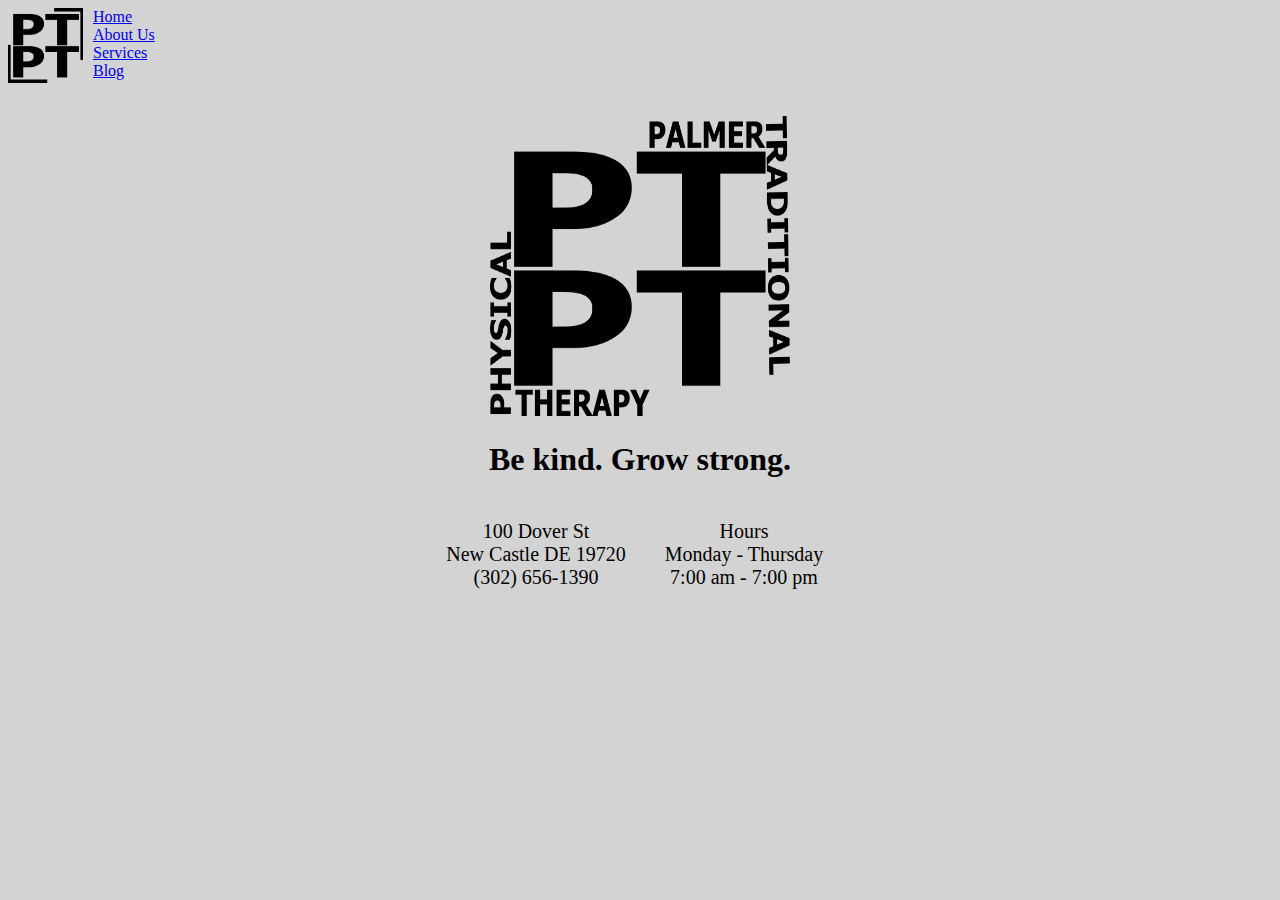
<file: index.html>
<!DOCTYPE html>
<html>
  

<head>
	<meta charset="utf-8">
	<meta name="viewport" content="width=device-width, initial-scale=1">
	<title>Palmer Traditional Physical Therapy</title>
	<link href="Styles.css" rel="stylesheet" type="text/css" />
</head> 
  
<body> 
<div class="corner">
<img src="rect3901.png" alt="logo" width="75" height="75"
	style= "float:left; margin-right:10px; margin-bottom:5px;">
	<a href="index.html"> Home</a><br>
	<a href="aboutus.html"> About Us</a> <br>
	<a href="services.html"> Services</a> <br>
	<a href="blog.html"> Blog</a>
</div>
	<br>
	<br>

<div class="homelogo">
	<img src="text6060.png" alt="logo" width="300" height="300">
	
</div>
	
	<h1><b>Be kind. Grow strong.</b><h1>

<div class="address">
	<p>100 Dover St <br>
	New Castle DE 19720<br>
	(302) 656-1390 </p>
	</div>
	
<div class="hours">
	<p> Hours <br> 
	Monday - Thursday <br>
	7:00 am - 7:00 pm </p>
</div>




</body>

<html>
</file>
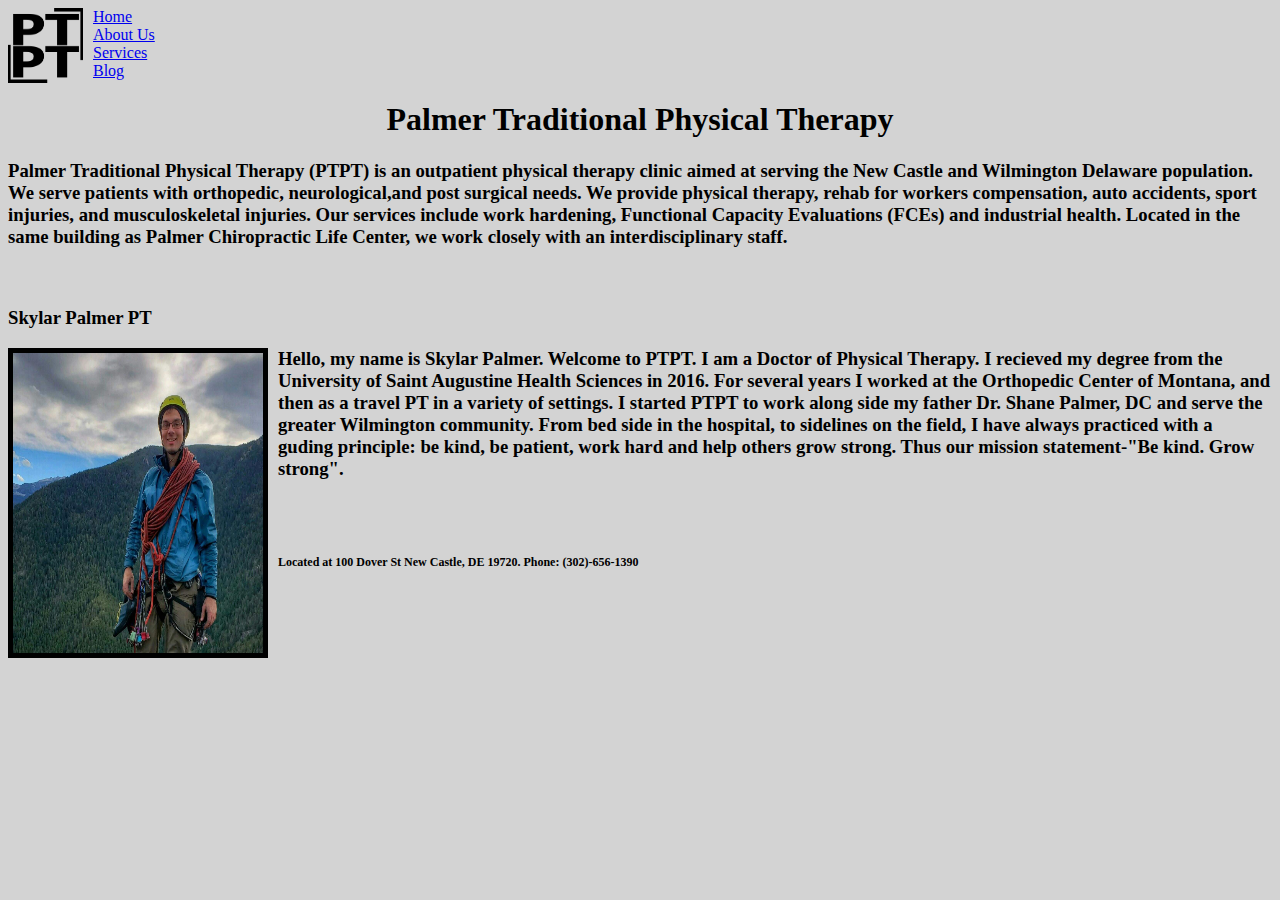
<file: aboutus.html>
<!DOCTYPE html>
<html>
  

<head>
	<meta charset="utf-8">
	<meta name="viewport" content="width=device-width, initial-scale=1">
	<title>Palmer Traditional Physical Therapy</title>
	<link href="Styles.css" rel="stylesheet" type="text/css" />
</head> 
  
<body>
	<div class="corner">
<img src="rect3901.png" alt="logo" width="75" height="75"
	style= "float:left; margin-right:10px; margin-bottom:5px;">
	<a href="index.html"> Home</a><br>
	<a href="aboutus.html"> About Us</a> <br>
	<a href="services.html"> Services</a> <br>
	<a href="blog.html"> Blog</a>
</div>

	<h1><b>Palmer Traditional Physical Therapy<b></h1>
	<p><h3>Palmer Traditional Physical Therapy (PTPT) is an outpatient physical therapy clinic aimed at serving the New Castle and Wilmington Delaware population. We serve patients with orthopedic, neurological,and post surgical needs. We provide physical therapy, rehab for workers compensation, auto accidents, sport injuries, and musculoskeletal injuries. 
	Our services include  work hardening, Functional Capacity Evaluations (FCEs) and industrial health. Located in the same building as Palmer Chiropractic Life Center, we work closely with an interdisciplinary staff. <h3></p>

<br>
	<p><b>Skylar Palmer PT<b><p>
	
	<div class="containterbio">
	
		<img src="skypic.jpg" border="5" alt="Photo of Skylar Palmer" width="250" height="300" 
		style= "float:left; margin-right:10px; margin-bottom:5px;"
		
	<p> Hello, my name is Skylar Palmer. Welcome to PTPT. I am a Doctor of Physical Therapy. I recieved my degree from the University of Saint Augustine Health Sciences in 2016. For several years I worked at the Orthopedic Center of Montana, and then as a travel PT in a variety of settings. I started PTPT to work along side my father Dr. Shane Palmer, DC and serve the greater Wilmington community. From bed side in the hospital, to sidelines on the field, I have always practiced with a guding principle: be kind, be patient, work hard and help others grow strong. Thus our mission statement-"Be kind. Grow strong".</p>
	
	</div>
	<br>
	<br>
<p style="font-size: 12px;">Located at 100 Dover St New Castle, DE 19720. Phone: (302)-656-1390</p> 
	
</body>

<html>
</file>
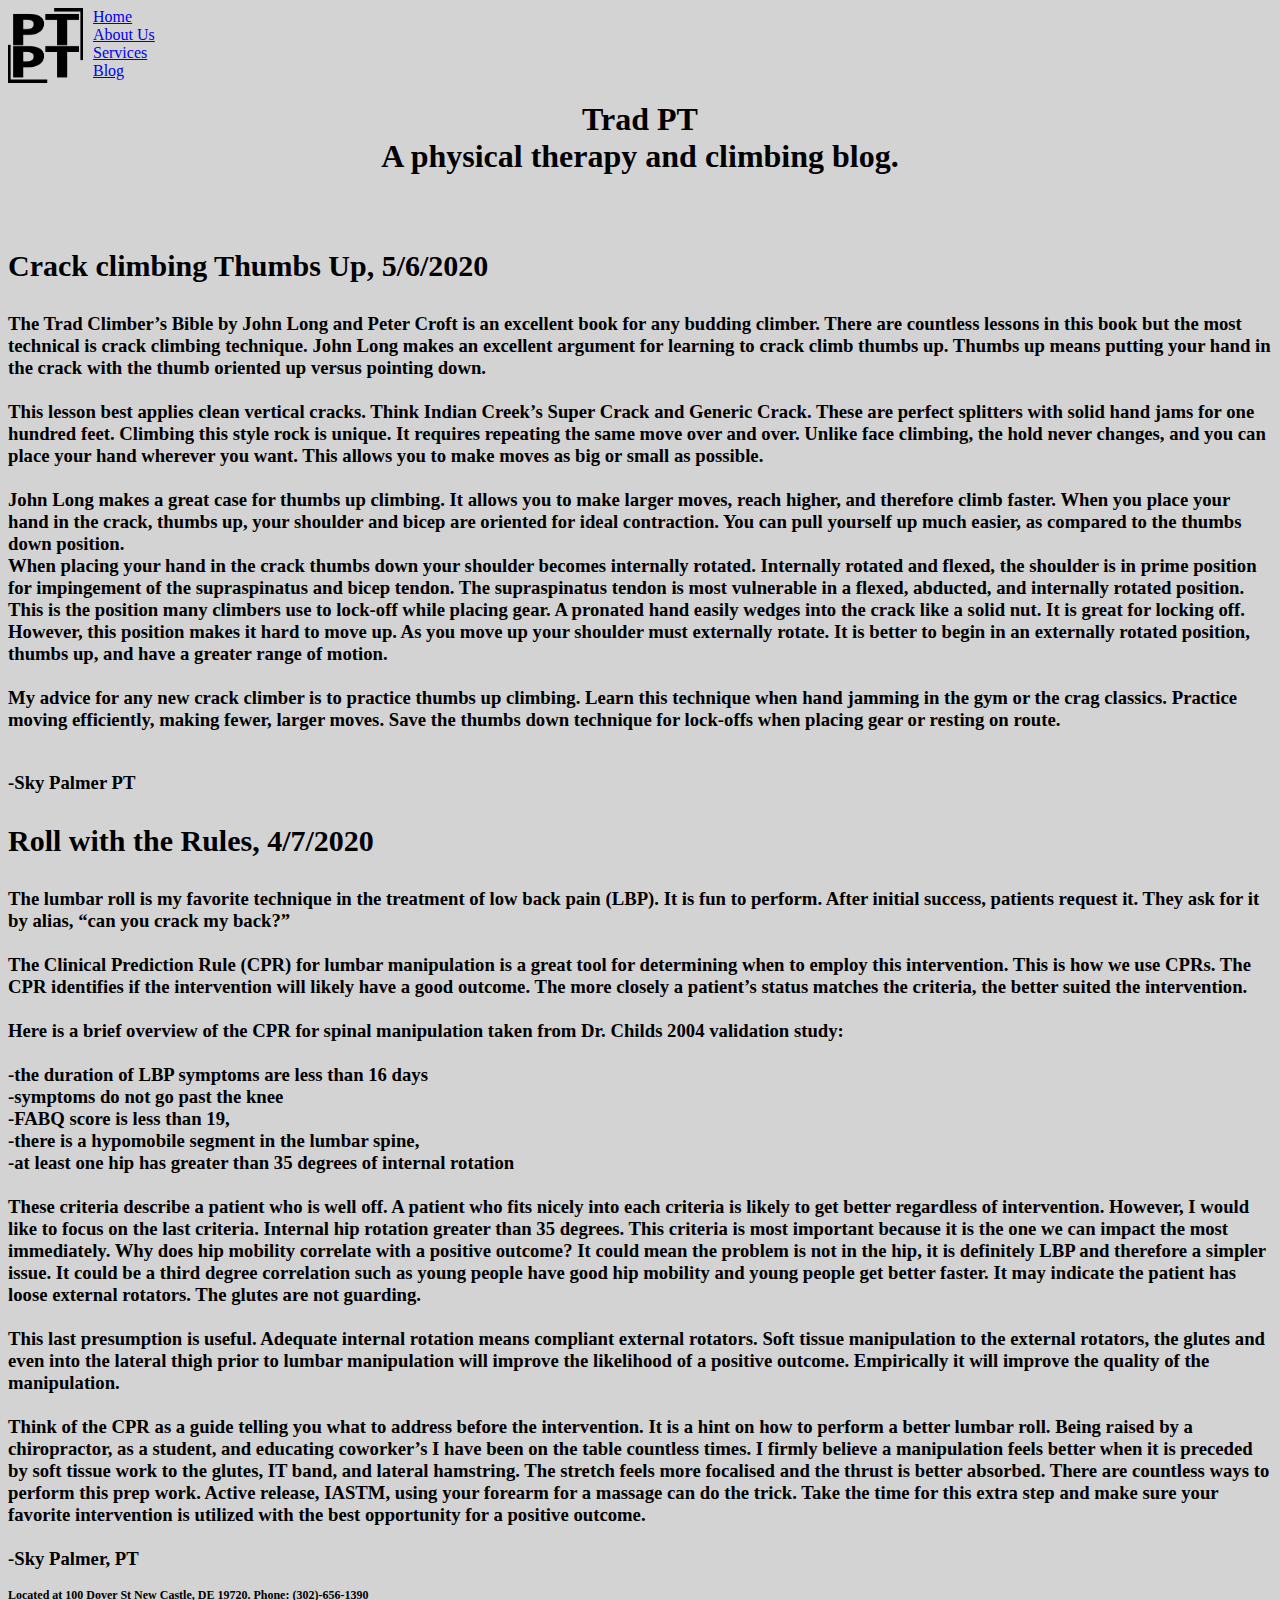
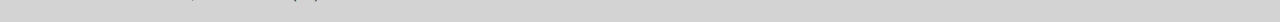
<file: blog.html>
<!DOCTYPE html>
<html>
  

<head>
	<meta charset="utf-8">
	<meta name="viewport" content="width=device-width, initial-scale=1">
	<title>Palmer Traditional Physical Therapy</title>
	<link href="Styles.css" rel="stylesheet" type="text/css" />
</head> 
  
<body>
	<div class="corner">
<img src="rect3901.png" alt="logo" width="75" height="75"
	style= "float:left; margin-right:10px; margin-bottom:5px;">
	<a href="index.html"> Home</a><br>
	<a href="aboutus.html"> About Us</a> <br>
	<a href="services.html"> Services</a> <br>
	<a href="blog.html"> Blog</a>
</div>
	
	<h1><b>Trad PT</b><br>A physical therapy and climbing blog.</h1>
	
	
	
	 
	
	
	<p><h3>
	
	<br>
	<p style="font-size: 30px;">Crack climbing Thumbs Up, 5/6/2020</p>
	<p> The Trad Climber’s Bible by John Long and Peter Croft is an excellent book for any budding climber. 
	There are countless lessons in this book but the most technical is crack climbing technique. 
	John Long makes an excellent argument for learning to crack climb thumbs up. 
	Thumbs up means putting your hand in the crack with the thumb oriented up versus pointing down. 
	<br> <br> 
		This lesson best applies clean vertical cracks. 
	Think Indian Creek’s Super Crack and Generic Crack. 
	These are perfect splitters with solid hand jams for one hundred feet. 
	Climbing this style rock is unique. It requires repeating the same move over and over.
	Unlike face climbing, the hold never changes, and you can place your hand wherever you want. 
	This allows you to make moves as big or small as possible. 
	<br><br>
		John Long makes a great case for thumbs up climbing. It allows you to make larger moves, reach higher, and therefore climb faster. When you place your hand in the crack, thumbs up, your shoulder and bicep are oriented for ideal contraction. You can pull yourself up much easier, as compared to the thumbs down position. 
	<br>When placing your hand in the crack thumbs down your shoulder becomes internally rotated. Internally rotated and flexed, the shoulder is in prime position for impingement of the supraspinatus and bicep tendon. The supraspinatus tendon is most vulnerable in a flexed, abducted, and internally rotated position.  This is the position many climbers use to lock-off while placing gear.  A pronated hand
	easily wedges into the crack like a solid nut. It is great for locking off. 
	However, this position makes it hard to move up. 
	As you move up your shoulder must externally rotate. 
	It is better to begin in an externally rotated position, thumbs up, and have a greater range of motion. 
	<br><br>
	My advice for any new crack climber is to practice thumbs up climbing. Learn this technique when hand jamming in the gym or the crag classics. Practice moving efficiently, making fewer, larger moves. Save the thumbs down technique for lock-offs when placing gear or resting on route. </p>
	<br>
	-Sky Palmer PT
	
	<br>
	<p style="font-size: 30px;">Roll with the Rules, 4/7/2020</p> 
	<p>The lumbar roll is my favorite technique in the treatment of low back pain (LBP). It is fun to perform. After initial success, patients request it. They ask for it by alias, “can you crack my back?”<br><br>
	The Clinical Prediction Rule (CPR) for lumbar manipulation is a great tool for determining when to employ this intervention. This is how we use CPRs. The CPR identifies if the intervention will likely have a good outcome. The more closely a patient’s status matches the criteria, the better suited the intervention. <br><br>
	Here is a brief overview of the CPR for spinal manipulation taken from Dr. Childs 2004 validation study:<br> 
	<br>-the duration of  LBP symptoms are less than 16 days
	<br>-symptoms do not go past the knee
	<br>-FABQ score is less than 19,
	<br>-there is a hypomobile segment in the lumbar spine,
	<br>-at least one hip has greater than 35 degrees of internal rotation 
	<br><br>
	These criteria describe a patient who is well off. A patient who fits nicely into each criteria is likely to get better regardless of intervention. However, I would like to focus on the last criteria. Internal hip rotation greater than 35 degrees. This criteria is most important because it is the one we can impact the most immediately. Why does hip mobility correlate with a positive outcome? It could mean the problem is not in the hip, it is definitely LBP and therefore a simpler issue. It could be a third degree correlation such as young people have good hip mobility and young people get better faster. It may indicate the patient has loose external rotators. The glutes are not guarding.<br><br>
	This last presumption is useful. Adequate internal rotation means compliant external rotators. Soft tissue manipulation to the external rotators, the glutes and even into the lateral thigh prior to lumbar manipulation will improve the likelihood of a positive outcome. Empirically it will improve the quality of the manipulation.<br><br>
	Think of the CPR as a guide telling you what to address before the intervention. It is a hint on how to perform a better lumbar roll. Being raised by a chiropractor, as a student, and educating coworker’s I have been on the table countless times. I firmly believe a manipulation feels better when it is preceded by soft tissue work to the glutes, IT band, and lateral hamstring. The stretch feels more focalised and the thrust is better absorbed. There are countless ways to perform this prep work. Active release, IASTM, using your forearm for a massage can do the trick. Take the time for this extra step and make sure your favorite intervention is utilized with the best opportunity for a positive outcome.
	<br><br> -Sky Palmer, PT
</P>
	
	<h3></P>


<p style="font-size: 12px;">Located at 100 Dover St New Castle, DE 19720. Phone: (302)-656-1390</p> 
	
	
</body>

<html>
</file>
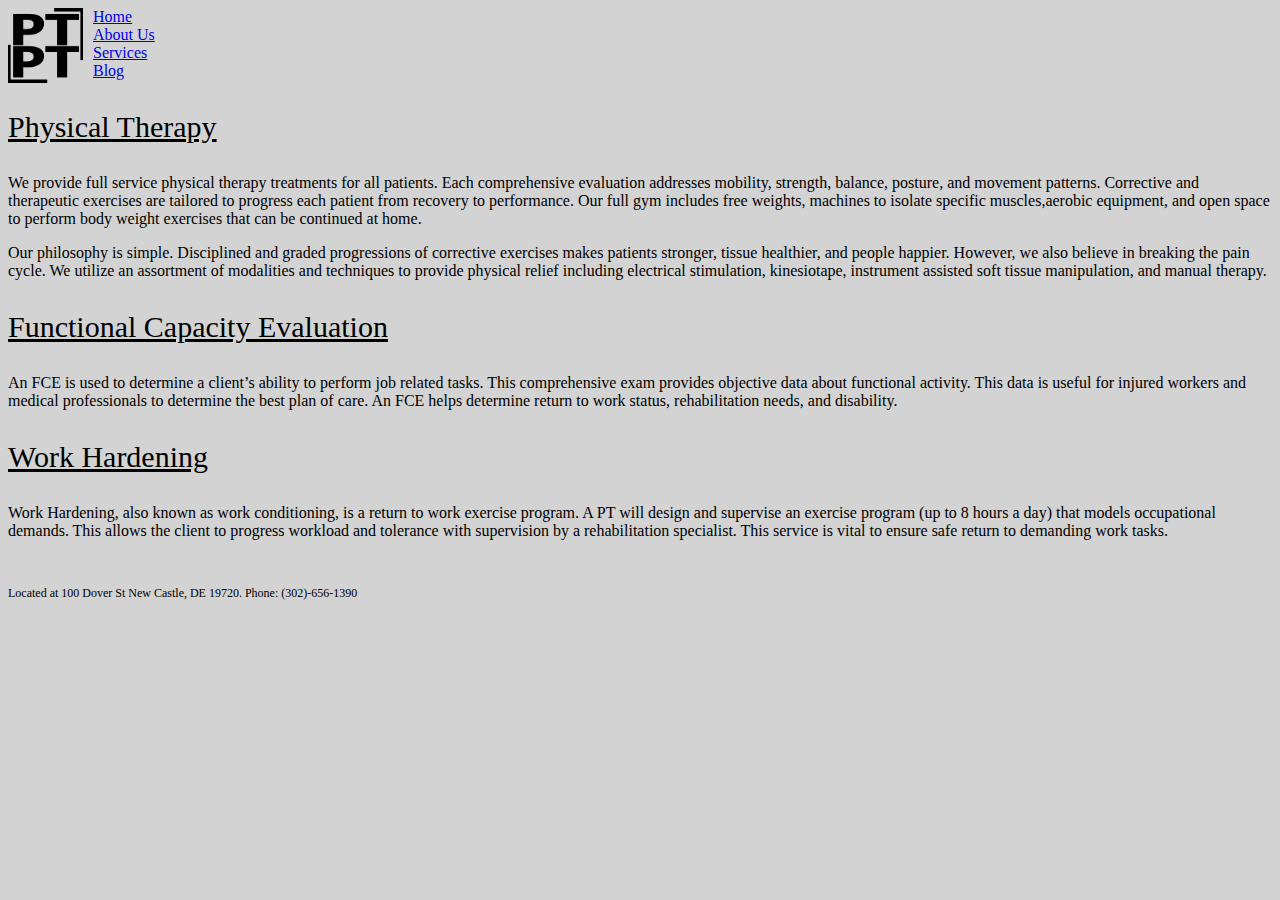
<file: services.html>
<!DOCTYPE html>
<html>
  

<head>
	<meta charset="utf-8">
	<meta name="viewport" content="width=device-width, initial-scale=1">
	<title>Palmer Traditional Physical Therapy</title>
	<link href="Styles.css" rel="stylesheet" type="text/css" />
</head> 
  
<body>
	<div class="corner">
<img src="rect3901.png" alt="logo" width="75" height="75"
	style= "float:left; margin-right:10px; margin-bottom:5px;">
	<a href="index.html"> Home</a><br>
	<a href="aboutus.html"> About Us</a> <br>
	<a href="services.html"> Services</a> <br>
	<a href="blog.html"> Blog</a>
</div>
	<p style="font-size: 30px;text-decoration: underline">Physical Therapy</p> 
	<p> We provide full service physical therapy treatments for all patients. Each comprehensive evaluation addresses mobility, strength, balance, posture, and movement patterns. Corrective and therapeutic exercises are tailored to progress each patient from recovery to performance. Our full gym includes free weights, machines to isolate specific muscles,aerobic equipment, and open space to perform body weight exercises that can be continued at home.</p>
	<p>Our philosophy is simple. Disciplined and graded progressions of corrective exercises makes patients stronger, tissue healthier, and people happier. However, we also believe in breaking the pain cycle. We utilize an assortment of modalities and techniques to provide physical relief including electrical stimulation, kinesiotape, instrument assisted soft tissue manipulation, and manual therapy. <p>
	
<p style="font-size: 30px;text-decoration: underline">Functional Capacity Evaluation</p> 
	<p>An FCE is used to determine a client’s ability to perform job related tasks. This comprehensive exam provides objective data about functional activity. This data is useful for injured workers and medical professionals to determine the best plan of care. An FCE helps determine return to work status, rehabilitation needs, and disability.</p>
	
	
<p style="font-size: 30px;text-decoration: underline">Work Hardening</p> 
	<p>Work Hardening, also known as work conditioning, is a return to work exercise program. A PT will design and supervise an exercise program (up to 8 hours a day) that models occupational demands. This allows the client to progress workload and tolerance with supervision by a rehabilitation specialist. This service is vital to ensure safe return to demanding work tasks.</P>
	<br>
	
<p style="font-size: 12px;">Located at 100 Dover St New Castle, DE 19720. Phone: (302)-656-1390</p> 

</body>

<html>
</file>
<file: Styles.css>
body{
	background-color: #D3D3D3;}  
 
 .homelogo {
	 text-align: center;}
 
	h1{text-align: center; font-family:Impact}
	h2{text-align: center; font-family: Impact}
	h4{text-align: center;}
	
.address {
	font-family: times new roman;
	font-style: normal; font-weight: normal; font-size: 20px;
	display: inline-block; width: 200px; margin: 0 auto;
	}

.hours {
	font-family: times new roman;
	font-style: normal; font-weight: normal; font-size: 20px;
	display: inline-block; width: 200px; margin: 0 auto;
	}
	
.title {
	font-size: 40px;}

.corner {
</file>
